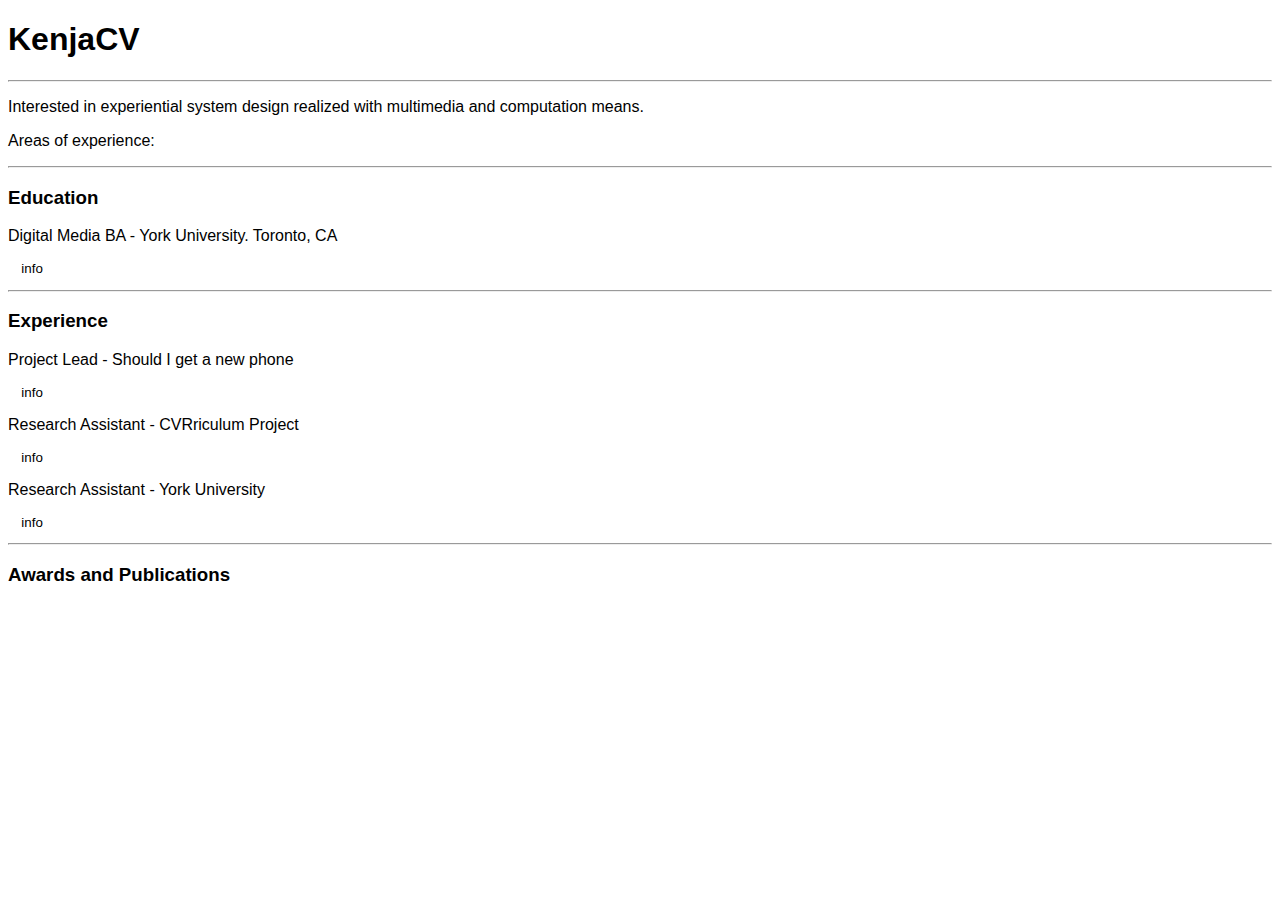
<file: cv.html>
<!DOCTYPE html>
<html lang="en">
<head>
    <meta charset="UTF-8">
    <title>Kenja CV</title>
    <link rel="stylesheet" href="style.css">
</head>
<body>
<header>
    <h1>KenjaCV</h1>
<!--    <img src="nj.jpg"/>-->
    <hr>
</header>

<section class="content">
    <p>Interested in experiential system design realized with
        multimedia and computation means.</p>
    <p>Areas of experience:</p>
    <hr>
    <h3>Education</h3>
    <p>Digital Media BA - York University. Toronto, CA</p>
    <p class="info">info</p>

    <hr>
    <h3>Experience</h3>
        <p>Project Lead - Should I get a new phone</p>
        <p class="info">info</p>

        <p>Research Assistant - CVRriculum Project</p>
        <p class="info">info</p>

        <p>Research Assistant - York University</p>
        <p class="info">info</p>
    <hr>
    <h3>Awards and Publications</h3>
</section>



</body>
</html>
</file>
<file: style.css>
body {
    font-family: -apple-system, BlinkMacSystemFont, sans-serif;
}

.content {
    position: relative;
}

/*.header {*/
/*    background: white;*/
/*    position: fixed;*/
/*}*/

.info {
    font-size: 10pt;
    text-indent: 1em;
}

p {
    text-align: left;
    font-size: 12pt;
}

.header img {
    float: right;
    width: 100px;
    height: 100px;
}

.header h1 {
    position: relative;
}
</file>
